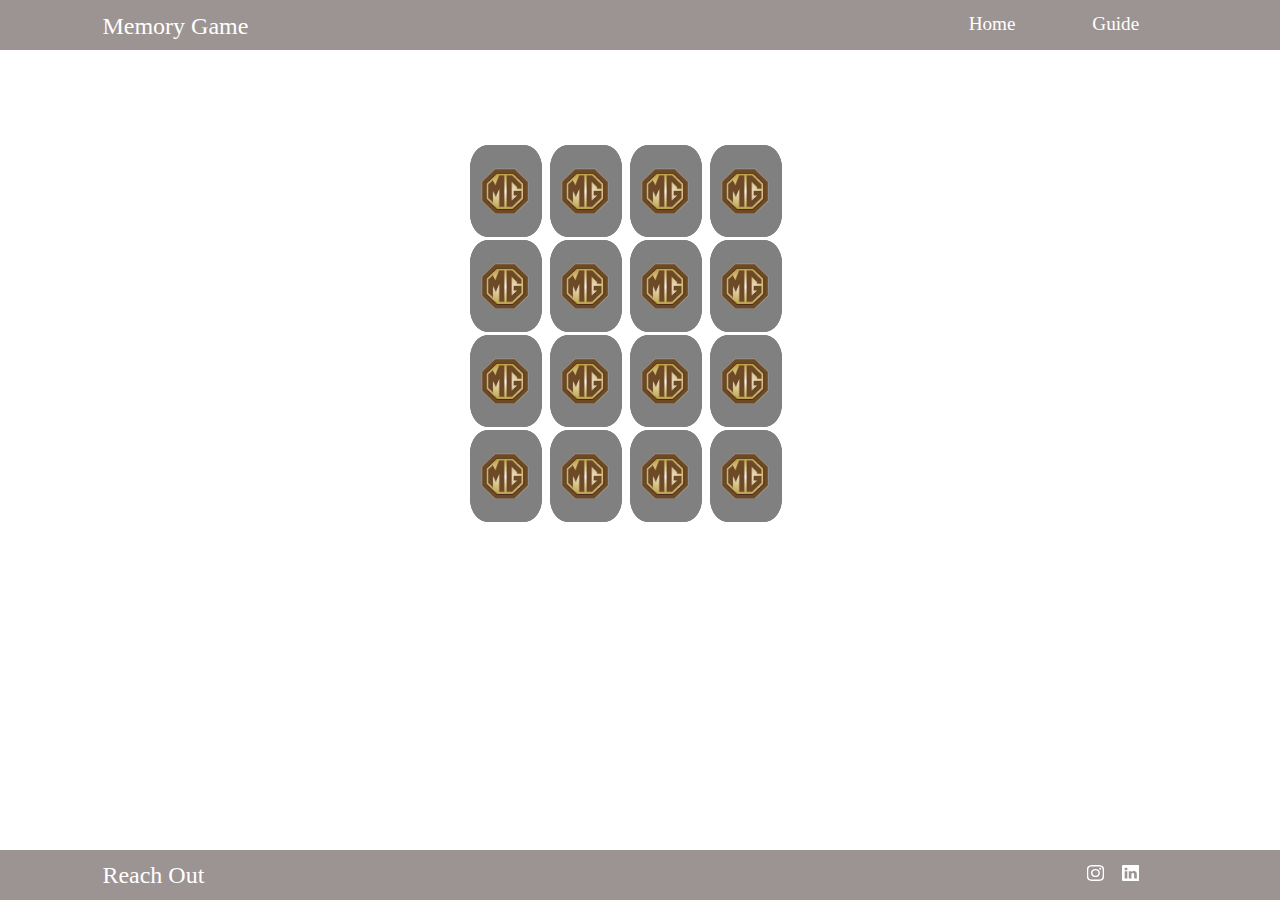
<file: index.html>
<!DOCTYPE html>
<html lang="en">
  <head>
    <meta charset="UTF-8" />
    <meta http-equiv="X-UA-Compatible" content="IE=edge" />
    <meta name="viewport" content="width=device-width, initial-scale=1.0" />
    <link rel="stylesheet" href="./style.css" />
    <title>Memory Game</title>
  </head>
  <body>
    
    <header>
      <nav>
        <div class="navbar-brand">Memory Game
            <div class="collapse">
                <span></span>
                <span></span>
                <span></span>
            </div>
        </div>
        <div class="nav-links">
          <ul>
            <li class="link"><a href="#">Home</a></li>
            <li class="link"><a href="./guide.html">Guide</a></li>
          </ul>
        </div>
      </nav>
    </header>

    <main>
        <div class="gameContainer">
            <div class="card">
                <img src="./emojis/happyFace.png" alt="A happy face" width="50" height="50" class="front">
                <img src="./logo.png" alt="Memory Game Logo" width="50" height="50" class="back">
            </div>
            <div class="card">
                <img src="./emojis/blowingKissFace.png" alt="A blowing kiss face" width="50" height="50" class="front">
                <img src="./logo.png" alt="Memory Game Logo" width="50" height="50" class="back">
            </div>
            <div class="card">
                <img src="./emojis/coolFace.png" alt="A cool face" width="50" height="50" class="front">
                <img src="./logo.png" alt="Memory Game Logo" width="50" height="50" class="back">
            </div>
            <div class="card">
                <img src="./emojis/evilFace.png" alt="An evil face" width="50" height="50" class="front">
                <img src="./logo.png" alt="Memory Game Logo" width="50" height="50" class="back">
            </div>
            <div class="card">
                <img src="./emojis/hugs.png" alt="Hugs" width="50" height="50" class="front">
                <img src="./logo.png" alt="Memory Game Logo" width="50" height="50" class="back">
            </div>
            <div class="card">
                <img src="./emojis/infinity.png" alt="infinity" width="50" height="50" class="front">
                <img src="./logo.png" alt="Memory Game Logo" width="50" height="50" class="back">
            </div>
            <div class="card">
                <img src="./emojis/laughingFace.png" alt="A laughing face" width="50" height="50" class="front">
                <img src="./logo.png" alt="Memory Game Logo" width="50" height="50" class="back">
            </div>
            <div class="card">
                <img src="./emojis/purpleHeart.png" alt="A purple heart" width="50" height="50" class="front">
                <img src="./logo.png" alt="Memory Game Logo" width="50" height="50" class="back">
            </div>
            <div class="card">
                <img src="./emojis/happyFace.png" alt="A happy face" width="50" height="50" class="front">
                <img src="./logo.png" alt="Memory Game Logo" width="50" height="50" class="back">
            </div>
            <div class="card">
                <img src="./emojis/blowingKissFace.png" alt="A blowing kiss face" width="50" height="50" class="front">
                <img src="./logo.png" alt="Memory Game Logo" width="50" height="50" class="back">
            </div>
            <div class="card">
                <img src="./emojis/coolFace.png" alt="A cool face" width="50" height="50" class="front">
                <img src="./logo.png" alt="Memory Game Logo" width="50" height="50" class="back">
            </div>
            <div class="card">
                <img src="./emojis/evilFace.png" alt="An evil face" width="50" height="50" class="front">
                <img src="./logo.png" alt="Memory Game Logo" width="50" height="50" class="back">
            </div>
            <div class="card">
                <img src="./emojis/hugs.png" alt="Hugs" width="50" height="50" class="front">
                <img src="./logo.png" alt="Memory Game Logo" width="50" height="50" class="back">
            </div>
            <div class="card">
                <img src="./emojis/infinity.png" alt="infinity" width="50" height="50" class="front">
                <img src="./logo.png" alt="Memory Game Logo" width="50" height="50" class="back">
            </div>
            <div class="card">
                <img src="./emojis/laughingFace.png" alt="A laughing face" width="50" height="50" class="front">
                <img src="./logo.png" alt="Memory Game Logo" width="50" height="50" class="back">
            </div>
            <div class="card">
                <img src="./emojis/purpleHeart.png" alt="A purple heart" width="50" height="50" class="front">
                <img src="./logo.png" alt="Memory Game Logo" width="50" height="50" class="back">
            </div>
        </div>
        <div id="hiddenDiv"></div>
    </main>

    <footer>
        <div class="container">
            <div class="caption">Reach Out</div>
            <div class="links">
                <a href="https://www.instagram.com/yourcoolprinceofficial/"><img src="./socialMediaIcons/instagram.svg" alt="instagram icon"></a>
                <a href="https://www.linkedin.com/in/yourcoolprince/"><img src="./socialMediaIcons/linkedin.svg" alt="linkedin icon"></a>
            </div>
        </div>
    </footer>
    <script src="./script.js" defer></script>
  </body>
</html>
</file>
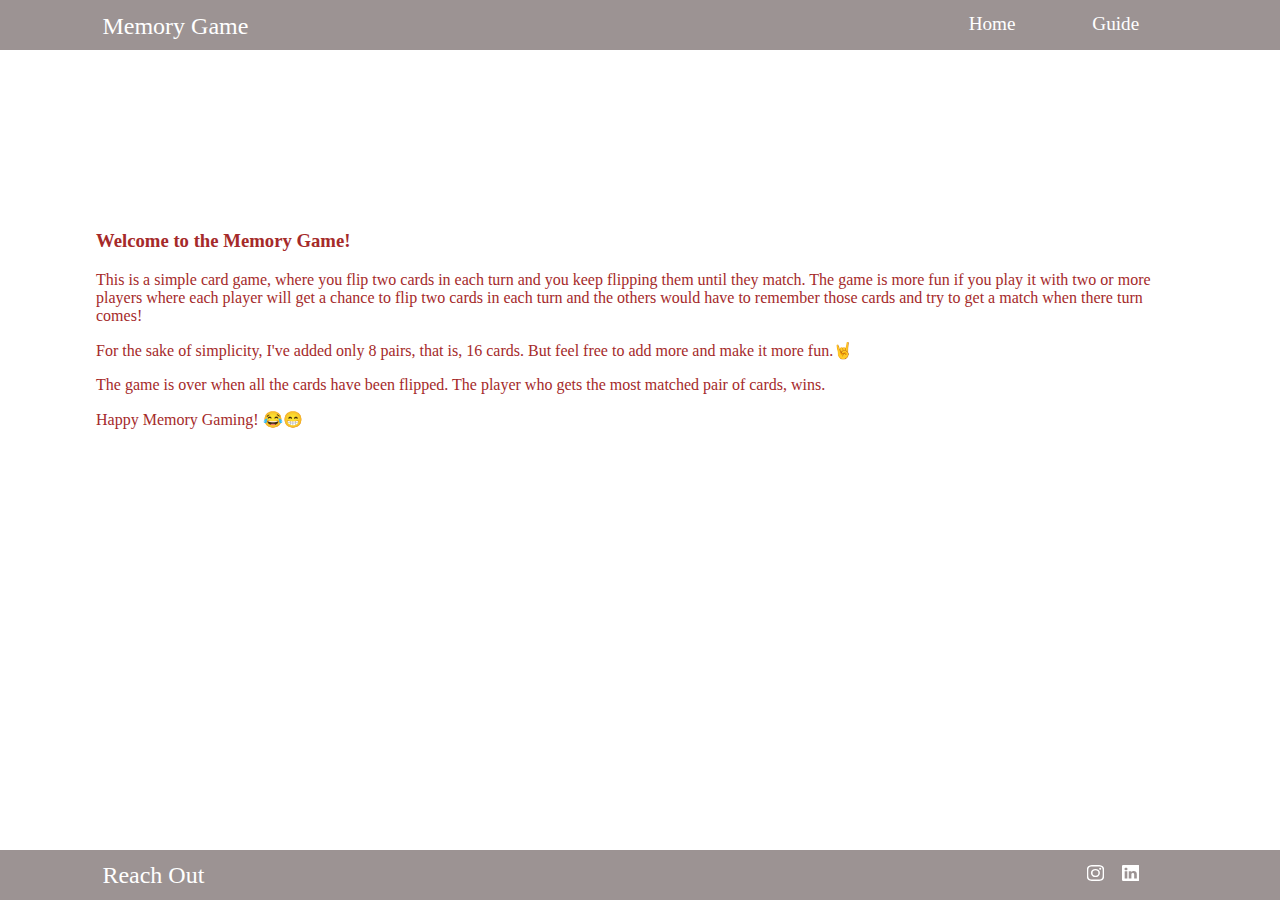
<file: guide.html>
<!DOCTYPE html>
<html lang="en">
<head>
    <meta charset="UTF-8">
    <meta http-equiv="X-UA-Compatible" content="IE=edge">
    <meta name="viewport" content="width=device-width, initial-scale=1.0">
    <title>MemoryGame | Guide</title>
    <link rel="stylesheet" href="./guide.css">
</head>
<body>
    <header>
        <nav>
          <div class="navbar-brand">Memory Game
              <div class="collapse">
                  <span></span>
                  <span></span>
                  <span></span>
              </div>
          </div>
          <div class="nav-links">
            <ul>
              <li class="link"><a href="index.html">Home</a></li>
              <li class="link"><a href="#">Guide</a></li>
            </ul>
          </div>
        </nav>
      </header>

      <main class="guideContainer">
        <h3 id="heading">Welcome to the Memory Game!</h2>
        <p>This is a simple card game, where you flip two cards in each turn and you keep flipping them until they match. The game is more fun if you play it with two or more players where each player will get a chance to flip two cards in each turn and the others would have to remember those cards and try to get a match when there turn comes!</p>
        <p>For the sake of simplicity, I've added only 8 pairs, that is, 16 cards. But feel free to add more and make it more fun.🤘</p>
        <p>The game is over when all the cards have been flipped. The player who gets the most matched pair of cards, wins.</p>
        <p>Happy Memory Gaming! 😂😁</p>
      </main>

      <footer>
        <div class="container">
            <div class="caption">Reach Out</div>
            <div class="links">
                <a href="https://www.instagram.com/yourcoolprinceofficial/"><img src="./socialMediaIcons/instagram.svg" alt="instagram icon"></a>
                <a href="https://www.linkedin.com/in/yourcoolprince/"><img src="./socialMediaIcons/linkedin.svg" alt="linkedin icon"></a>
            </div>
        </div>
    </footer>

    <script src="./guide.js"></script>
</body>
</html>
</file>
<file: style.css>
body {
    height: 100vh;
}
/* main */
main {
    margin-top: 10vh;
}

#hiddenDiv {
    color: brown;
    font-size: 1.5rem;
    margin:auto;
    margin: 20px;
    text-align: center;
}


.gameContainer {
    margin-top: 100px;
    display: flex;
    width: 350px;
    height: 380px;
    margin: auto;
    flex-wrap: wrap;
}

.card {
    position: relative;
    width: 70px;
    height: 70px;
    margin: 5px;
    margin-bottom: 2px;
    display: flex;
    cursor: pointer;
}

.card img {
    padding: 20px 10px 20px 10px;
    background-color: grey;
    border: 1px solid grey;
    border-radius: 25%;
}

.card:active {
    transform: scale(0.95);
    transition: transform 0.2s ease-in-out
}

.front,
.back {
    position: absolute;
}

.front {
    transform: rotateY(180deg);
}

.back {
    backface-visibility: hidden;
}

.rotate {
    transform: rotateY(180deg);
    transition: transform 0.5s ease-in-out;
}

.rotateBack {
    transform: rotateY(-180deg);
    transition: transform 0.5s ease-in-out;
}

body{
    margin: 0;
    padding: 0;
}

/* header */
nav {
    display: flex;
    justify-content: space-between;
    height: 100%;
}

.navbar-brand {
    font-size: 1.5rem;
    padding-left: 8vw;
    padding-top: 13px;
}

.navbar-brand,
.nav-links {
    height: 100%;
    margin-right: 8vw;;
}

.nav-links ul {
    display: flex;
    justify-content: center;
    list-style: none;
    margin: 0;
    height: 100%;
}

.nav-links ul li a {
    text-decoration: none;
    color: white;
    padding-left: 3vw;
    padding-right: 3vw;
    font-size: 1.2rem;
}

.nav-links ul li {
    padding-top: 13px;
    text-align: center;
    height: 74%;
}

.nav-links ul li a{
    height: 100%;
}

header {
    background-color: rgb(156, 147, 147);
    color: white;
    height: 50px;
}

.nav-links ul li:hover {
    background-color: rgb(124, 116, 116);
    color: black;
    cursor: pointer;
}

.collapse {
    display: none;
    margin-top: 12px;
    height: fit-content;
    flex-direction: column;
    margin-right: 10px;
    border: 1px solid white;
    border-radius: 20%;
    padding: 2px;
    cursor: pointer;
    float: right;
}

.collapse span {
    width: 25px;
    height: 2px;
    margin: 2px;
    background-color: white;
}

.collapse:active {
    transform: scale(0.85);
    transition: transform 0.2s ease-in-out;
}

@media screen and (max-width: 600px) {
    .navbar-brand {
        font-size: 1rem;
    }
}

@media screen and (max-width: 450px) {
    .navbar-brand {
        font-size: 1.22rem;
    }

    .nav-links ul li a {
        font-size: 1rem;
    }
}

@media screen and (max-width: 300px) { 
    header {
        height: 170px;
    }
    
    .navbar-brand {
        font-size: 1.22rem;
    }

    .collapse {
        display: flex;
        margin-top: 0;
    }
    
    .nav-links ul{
        display: flex;
    }

    nav {
        flex-direction: column;
    }

    .nav-links ul {
        flex-direction: column;
        margin: 0;
        padding-left: 0;
    }

    .navbar-brand {
        width: 100%;
        height: 60px;
        border-bottom: 1px solid white;
    }

    .nav-links ul li {
        background-color: rgb(124, 116, 116);
        border-bottom: 1px solid black;
    }

    .nav-links ul li:hover {
        background-color: rgb(156, 147, 147);
    }

    .nav-links.active {
        display: none;
    }

    header.active {
        height: 50px;
    }
    .gameContainer {
        margin-left: 15px;
    }
}

@media screen and (max-width: 500px) {
    .gameContainer {
        transform: scaleX(0.8);
    }
}
/* footer */

footer {
    position: absolute;
    padding: 0;
    margin: 0;
    background-color: rgb(156, 147, 147);
    height: 50px;
    position: absolute;
    bottom: 0;
    width: 100%;
    color: white;
}

footer .container {
    display: flex;
    justify-content: space-between;
    align-items: center;
    height: 100%;
    padding-left: 8vw;
    padding-right: 8vw;
}
footer .container .caption {
    font-size: 1.5rem;
}

footer .container .links {
    display: flex;
    gap: 1rem;
    transform: scaleX(1.1);
    padding-right: 3vw;
}
</file>
<file: guide.css>
body{
    margin: 0;
    padding: 0;
}

/* header */
nav {
    display: flex;
    justify-content: space-between;
    height: 100%;
}

.navbar-brand {
    font-size: 1.5rem;
    padding-left: 8vw;
    padding-top: 13px;
}

.navbar-brand,
.nav-links {
    height: 100%;
    margin-right: 8vw;;
}

.nav-links ul {
    display: flex;
    justify-content: center;
    list-style: none;
    margin: 0;
    height: 100%;
}

.nav-links ul li a {
    text-decoration: none;
    color: white;
    padding-left: 3vw;
    padding-right: 3vw;
    font-size: 1.2rem;
}

.nav-links ul li {
    padding-top: 13px;
    text-align: center;
    height: 74%;
}

.nav-links ul li a{
    height: 100%;
}

header {
    background-color: rgb(156, 147, 147);
    color: white;
    height: 50px;
}

.nav-links ul li:hover {
    background-color: rgb(124, 116, 116);
    color: black;
    cursor: pointer;
}

.collapse {
    display: none;
    margin-top: 12px;
    height: fit-content;
    flex-direction: column;
    margin-right: 10px;
    border: 1px solid white;
    border-radius: 20%;
    padding: 2px;
    cursor: pointer;
    float: right;
}

.collapse span {
    width: 25px;
    height: 2px;
    margin: 2px;
    background-color: white;
}

.collapse:active {
    transform: scale(0.85);
    transition: transform 0.2s ease-in-out;
}

@media screen and (max-width: 600px) {
    .navbar-brand {
        font-size: 1rem;
    }
}

@media screen and (max-width: 450px) {
    .navbar-brand {
        font-size: 1.22rem;
    }

    .nav-links ul li a {
        font-size: 1rem;
    }
}

@media screen and (max-width: 300px) { 
    header {
        height: 170px;
    }
    
    .navbar-brand {
        font-size: 1.22rem;
    }

    .collapse {
        display: flex;
        margin-top: 0;
    }
    
    .nav-links ul{
        display: flex;
    }

    nav {
        flex-direction: column;
    }

    .nav-links ul {
        flex-direction: column;
        margin: 0;
        padding-left: 0;
    }

    .navbar-brand {
        width: 100%;
        height: 60px;
        border-bottom: 1px solid white;
    }

    .nav-links ul li {
        background-color: rgb(124, 116, 116);
        border-bottom: 1px solid black;
    }

    .nav-links ul li:hover {
        background-color: rgb(156, 147, 147);
    }

    .nav-links.active {
        display: none;
    }

    header.active {
        height: 50px;
    }
}

/* main  */
.guideContainer {
    width: 85vw;
    margin: auto;
    margin-top: 20vh;
    color: brown;
}
@media screen and (max-width: 500px) {
    .gameContainer {
        transform: scaleX(0.8);
    }
}
/* footer */

footer {
    padding: 0;
    margin: 0;
    background-color: rgb(156, 147, 147);
    height: 50px;
    position: fixed;
    bottom: 0;
    width: 100%;
    color: white;
}

footer .container {
    display: flex;
    justify-content: space-between;
    align-items: center;
    height: 100%;
    padding-left: 8vw;
    padding-right: 8vw;
}
footer .container .caption {
    font-size: 1.5rem;
}

footer .container .links {
    display: flex;
    gap: 1rem;
    transform: scaleX(1.1);
    padding-right: 3vw;
}
</file>
